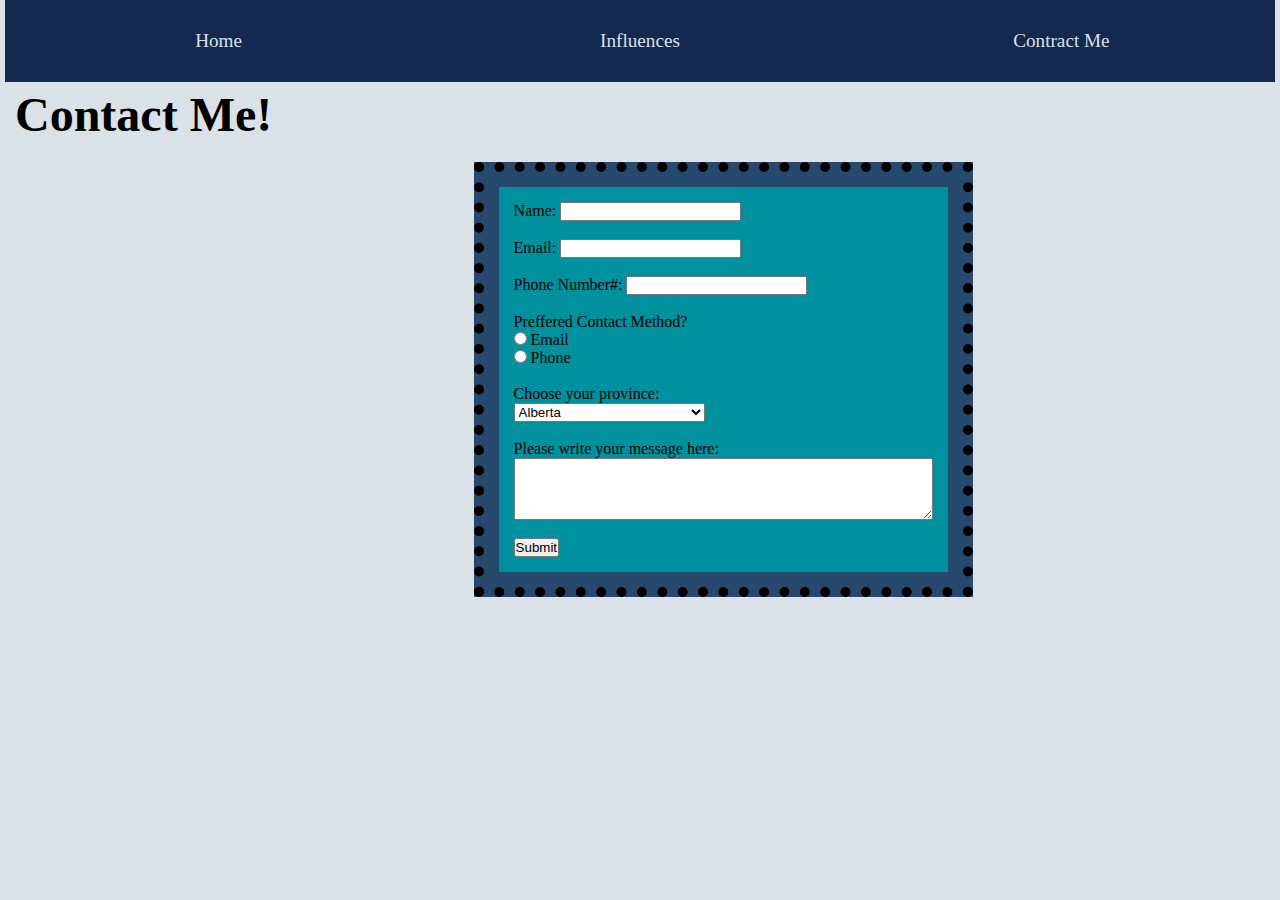
<file: Contact.html>
<head>
    <link rel="stylesheet" href="style.css">
    <meta charset="utf-8" />
    <title>Liam Boucher</title>
</head>

<body>

    <div>
        <ul id="nav">
            <li>
                <a href="index.html">Home</a>
            </li>
            <li>
                <a href="Influences.html">Influences</a>
            </li>
            <li>
                <a href="Contact.html">Contract Me</a>
            </li>
        </ul>
    </div>

    <h1>
        Contact Me!
    </h1>

<div id = "contact">
    <form>
        <label for="name">
            Name:
        </label>
        <input name="name" required=""></br>

    </br>

        <label for="email">
            Email:
        </label>
        <input type="email" name="email"></br>

    </br>

        <label for="number">
            Phone Number#:
        </label>
        <input type="tel" id="phone" name="phone" pattern="[0-9]{3}-[0-9]{3}-[0-9]{4}">

    </br></br>
        <p>Preffered Contact Method?</p>
        <input type="radio" id="email" name="emailPref" value="Email">
        <label for="pref1">Email</label>
        </br>
        <input type="radio" id="phone" name="phonePref" value="Phone">
        <label for="pref2">Phone</label>
    </br></br>

        <label for="Province">Choose your province:
        </label>
        </br>
        <select id="Province" name="Province">
            <option value="AB">Alberta</option>
            <option value="BC">British Columbia</option>
            <option value="MB">Manitoba</option>
            <option value="NB">New Brunswick</option>
            <option value="NL">Newfoundland and Labrador</option>
            <option value="NS">Nova Scotia</option>
            <option value="ON">Ontario</option>
            <option value="PE">Prince Edward Island</option>
            <option value="QC">Quebec</option>
            <option value="SK">Saskatchewan</option>
            <option value="NT">Northwest Territories</option>
            <option value="NU">Nunavut</option>
            <option value="YT">Yukon</option>
        </select>
        </br></br>

        <label for="message">Please write your message here:</label></br>
        <textarea name="message" rows="4" cols="50"></textarea></br>
    </br>
        <input type="submit" value="Submit">
    </form>
</div>

</body>
</file>
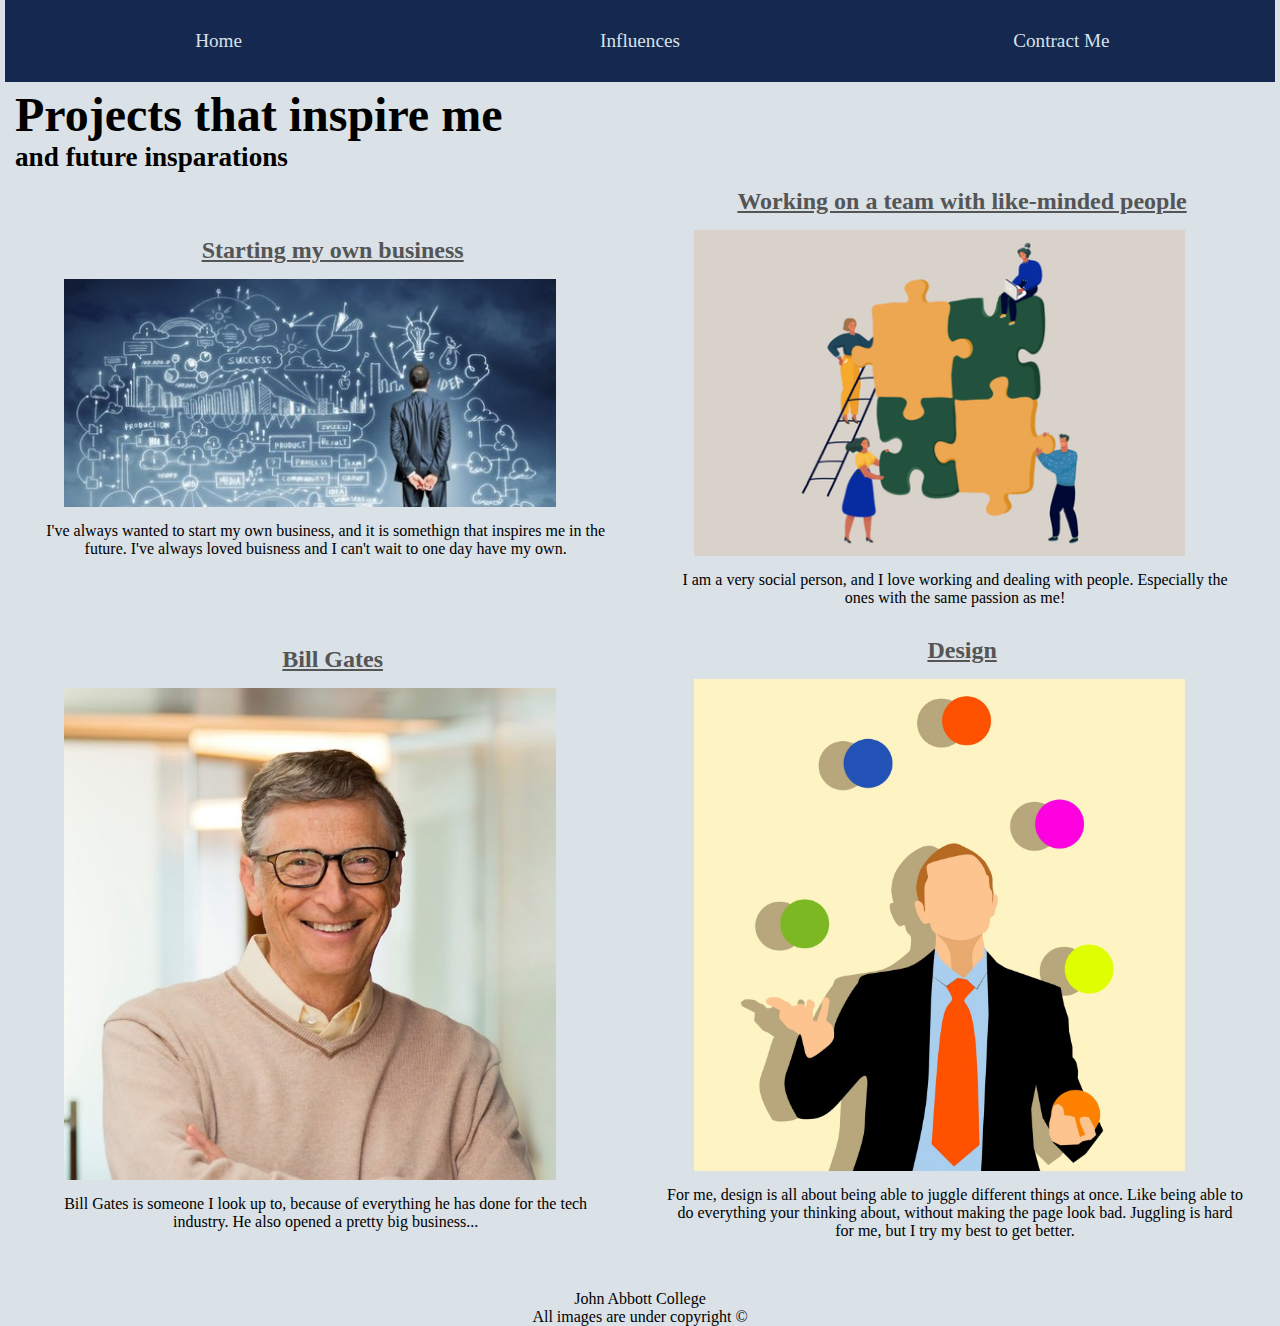
<file: Influences.html>
<head>
    <link rel="stylesheet" href="style.css">
    <meta charset="utf-8" />
    <title>Influences</title>
</head>

<body>
    <div>
        <ul id="nav">
            <li>
                <a href="index.html">Home</a>
            </li>
            <li>
                <a href="Influences.html">Influences</a>
            </li>
            <li>
                <a href="Contact.html">Contract Me</a>
            </li>
        </ul>
    </div>

    <h1>
        <strong>
           <p>Projects that inspire me</p>
        </strong>
     </h1>
     <h2>
        <strong>
           <p>and future insparations</p>
        </strong>
     </h2>

     <div class="container2">

        <div>
            <h3>
                <strong>
                   <p>Starting my own business</p>
                </strong>
             </h3>

             <img alt="buisness" src="assets\business.jpg" srcset="assets\business_485.jpg 485w,
             assets\business_364.jpg 364w, assets\business_91.jpg 91w">
             <a href="" target="_blank"></a>

             <p>I've always wanted to start my own business, and it is somethign that inspires me in the future. I've always loved
                 buisness and I can't wait to one day have my own.
             </p>
        </div>
        
                

            <div>
                <h3>
                    <strong>
                       <p>Working on a team with like-minded people</p>
                    </strong>
                 </h3>

                 <img alt="teamwork" src="assets\teamwork.png" srcset="assets\teamwork_509.png 509w,
                 assets\teamwork_225.png 225w, assets\teamwork_64.png 64w">
                 <a href="" target="_blank"></a>
                
                 <p>
                     I am a very social person, and I love working and dealing with people. Especially the ones with the same
                     passion as me!
                 </p>
            </div>

            <div>
                <h3>
                    <strong>
                       <p>Bill Gates</p>
                    </strong>
                 </h3>

                 <img alt="bill" src="assets\bill.jpg" srcset="assets\bill_675.jpg 675w,
                 assets\bill_338.jpg 338w, assets\bill_85.jpg 85w">
                 <a href="" target="_blank"></a>

                 <p>
                     Bill Gates is someone I look up to, because of everything he has done for the tech industry. He also
                     opened a pretty big business...
                 </p>
            </div>
            
                

            <div>
                <h3>
                    <strong>
                       <p>Design</p>
                    </strong>
                 </h3>

                 <img alt="Design" src="assets\jugg.jpg" srcset="assets/jugg_1440.jpg 1440w,
                 jugg_720.jpg 270w, assets\jugg_180.jpg 180w">
                 <a href="" target="_blank"></a>

                 <p>
                     For me, design is all about being able to juggle different things at once. Like being able to do everything
                     your thinking about, without making the page look bad. Juggling is hard for me, but I try my best to get better.
                 </p>
            </div>

     </div>
</body>

<footer>
    <div>
        <p>John Abbott College</p>
        <pr>
            <span> All images are under copyright &copy;</span>
    </div>
</footer>
</file>
<file: style.css>
*{
	margin: 0;
	padding: 0;
}

body {
	font-family: 'Times New Roman', Times, serif;
	background-color: #dae1e7;
}

h1 {
	font-size: 300%;
	margin-left: 15px;
}

h2 {
	font-size: 170%;
	margin-left: 15px;
}

h3{
	font-size: 150%;
	margin-left: 15px;
	margin-top: 15px;
	color: #555555;
	text-decoration: underline;
}

#nav {
	text-align: center;
	padding: 0;
	margin: 0;
}

#nav li {
	margin: 0 -5px 5px;
	background-color: #142850;
	display: inline-block;
	width: 33.39%;
	color: #dae1e7;
	font-size: larger;
}

#nav li a:hover{
	text-decoration: none;
	color: #00909e;
	padding: 30px;
}


#nav li a {
	text-decoration: none;
	color: inherit;
	padding: 30px;
	display: inline-block;
}

.container{
	display: grid;
	grid-template-columns: 48% 2% 48%;
	align-items: center;
	margin-left: 10px;
}

#hero {
	display: inline-block;
	border: 10px dotted;
	margin-top: 20px;
	align-self: center;
}

#hero img{
	display: block;
	height: auto;
	max-height: 500px;
	align-content: center;
	margin-left: 15%;
	width: inherit;
}

div #side{
	display: flex;
}

#info h2 {
	font-size: xx-large;
	text-align: center;
	background-color: #27496d;
	max-width: 300px;
	margin: auto;
	border-top: 10px;
}

#info strong{
	background-color: #00909e;
}

#ref{
	display: inline-block;
	background-color: #00909e;
	color: black;
	margin-top: 4%;
	margin-left: 40%;
}

#info ul {
	font-size: larger;
	text-align: center;
	list-style: none;
}

#info li:before {
	/** learned / taken from https://css-tricks.com/snippets/css/triangular-list-bullets **/
	content: "";
	border-color: transparent #111;
	border-style: solid;
	border-width: 0.35em 0 0.35em 0.45em;
	display: block;
	height: 0;
	width: 0;
	top: 0.9em;
	position: relative;
}

.container2{
	display: grid;
	grid-template-columns: 48% 48%;
	grid-row: 2;
	align-items: center;
	grid-gap: 15px;
}

.container2 div{
	display: inline-block;
	align-items: center;
}

.container2 img{
	max-width: 80%;
	padding: 15px;
	margin-left: 8%;
}

.container2 p{
	text-align: center;
	margin-left: 6%;
}

footer {
	margin-top: 50px;
	position: relative;
	text-align: center;
}

#contact{
	display: inline-block;
	border: 10px dotted;
	margin-top: 20px;
	background-color:#27496d ;
	margin-left: 37%;
}

form{
	margin: 15px;
	padding: 15px;
	background-color:#00909e ;
}

@media screen and (max-width:1238px)

{
	.container2 {
		grid-template-columns: 90%;
	}

	.container2 img{
		margin-left: 12%;
	}

	.container2 p{
		text-align: center;
		margin-left: 10%;
	}

	#hero img{
		margin-left: 0px;
	}

	@media screen and (min-width:1238px) and (max-width:1430)
	{
		.container2 img{
			margin-left: 12%;
		}
	}
}
</file>
